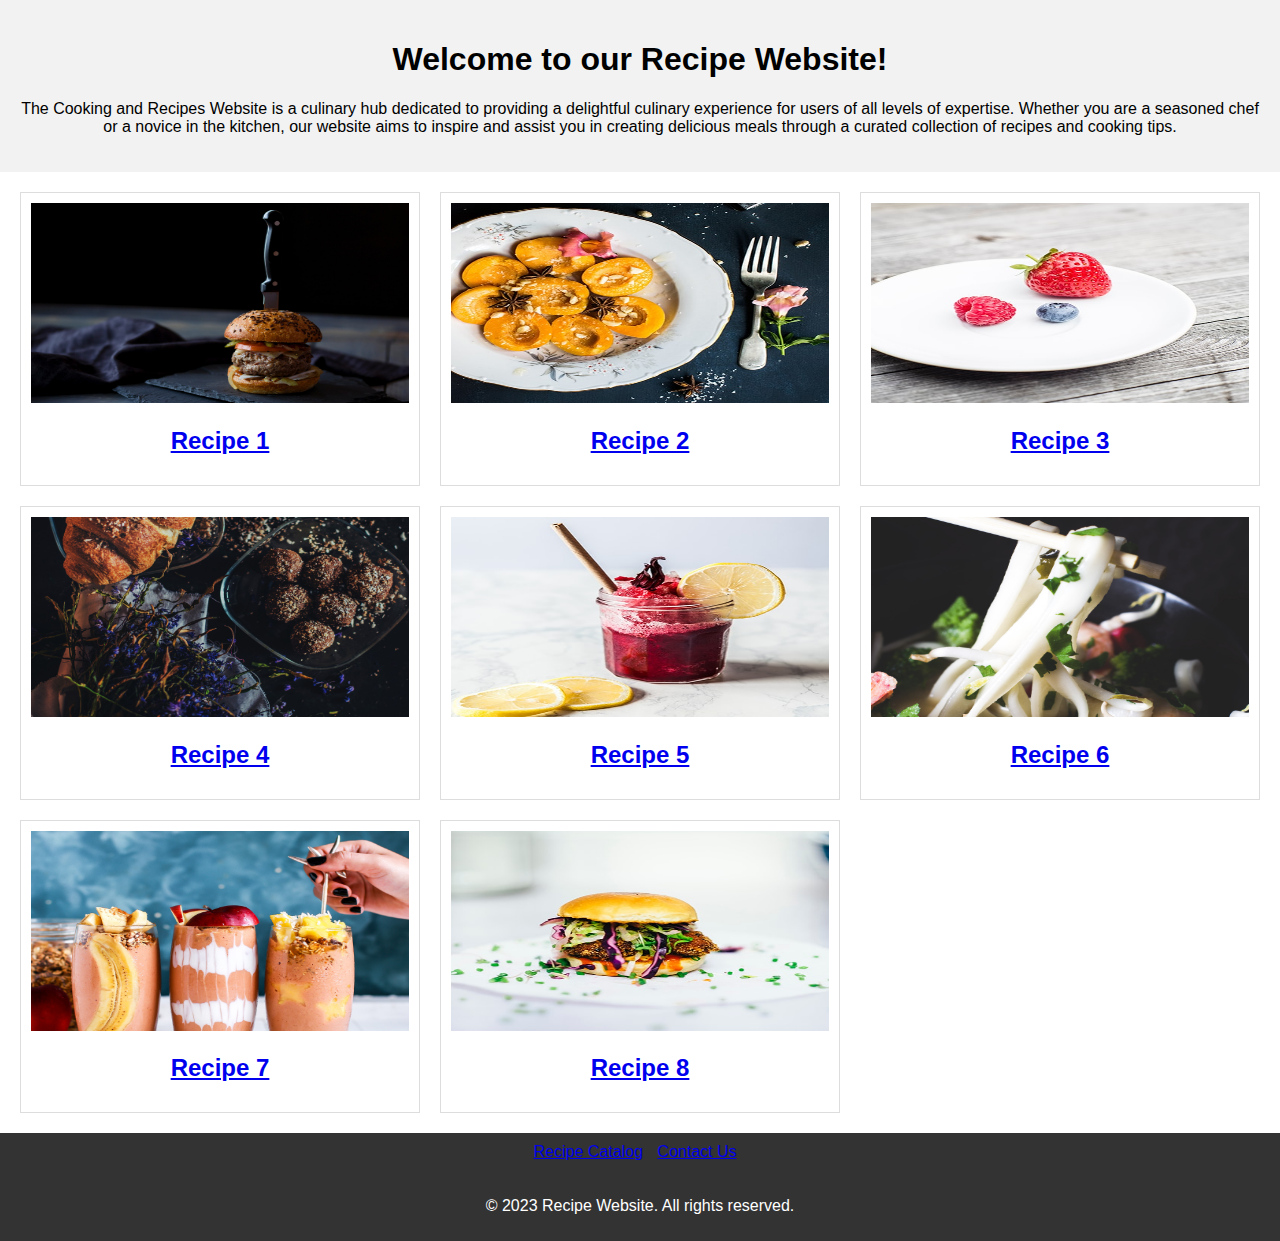
<file: index.html>
<!DOCTYPE html>
<html lang="en">
<head>
  <meta charset="UTF-8">
  <meta name="viewport" content="width=device-width, initial-scale=1.0">
  <link rel="stylesheet" href="styles.css">
  <title>Recipe Website</title>
</head>
<body>
  <header>
    <h1>Welcome to our Recipe Website!</h1>
    <p>The Cooking and Recipes Website is a culinary hub dedicated to providing a delightful
       culinary experience for users of all levels of expertise. Whether you are a seasoned 
       chef or a novice in the kitchen, our website aims to inspire and assist you in creating 
       delicious meals through a curated collection of recipes and cooking tips.</p>
  </header>

  <section class="recipe-grid">
    <div class="recipe">
      <a href="recipe1.html">
        <img src="images/bg1.jpg" alt="Recipe 1">
        <h2>Recipe 1</h2>
      </a>
    </div>
    <div class="recipe">
      <a href="recipe2.html">
        <img src="images/insta4.jpg" alt="Recipe 2">
        <h2>Recipe 2</h2>
      </a>
    </div>
    <div class="recipe">
      <a href="recipe3.html">
        <img src="images/insta3.jpg" alt="Recipe 3">
        <h2>Recipe 3</h2>
      </a>
    </div>
    <div class="recipe">
      <a href="recipe4.html">
        <img src="images/bg4.jpg" alt="Recipe 4">
        <h2>Recipe 4</h2>
      </a>
    </div>
    <div class="recipe">
      <a href="recipe5.html">
        <img src="images/insta5.jpg" alt="Recipe 5">
        <h2>Recipe 5</h2>
      </a>
    </div>
    <div class="recipe">
      <a href="recipe6.html">
        <img src="images/bg6.jpg" alt="Recipe 6">
        <h2>Recipe 6</h2>
      </a>
    </div>
    <div class="recipe">
        <a href="recipe7.html">
          <img src="images/bg7.jpg" alt="Recipe 7">
          <h2>Recipe 7</h2>
        </a>
      </div>
      <div class="recipe">
        <a href="recipe8.html">
          <img src="images/insta7.jpg" alt="Recipe 8">
          <h2>Recipe 8</h2>
        </a>
      </div>
    <!-- Add more recipes as needed -->

  </section>

  <nav>
    <ul>
      <li><a href="recipe-catalog.html">Recipe Catalog</a></li>
      <li><a href="contact-us.html">Contact Us</a></li>
    </ul>
  </nav>

  <footer>
    <p>&copy; 2023 Recipe Website. All rights reserved.</p>
  </footer>
</body>
</html>
</file>
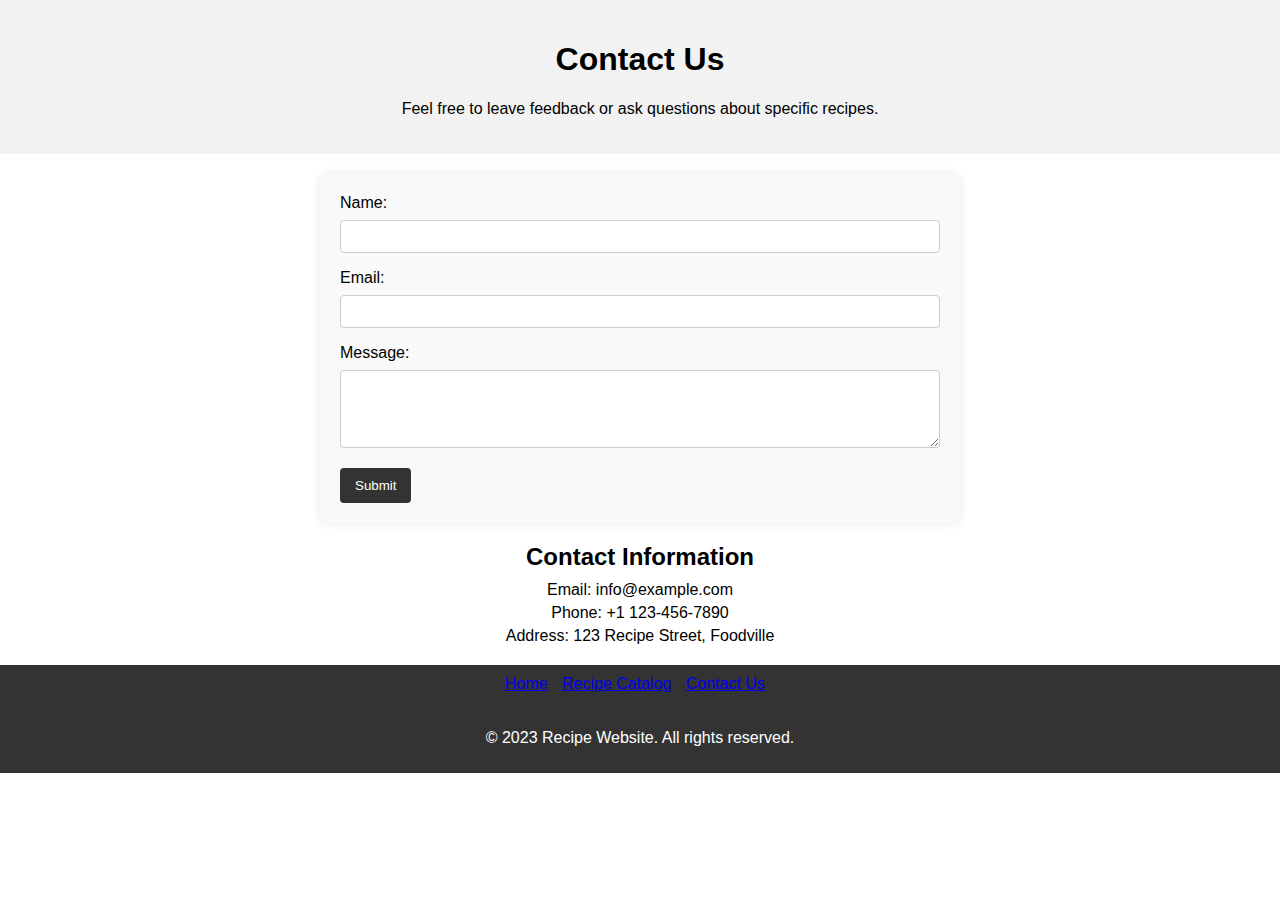
<file: contact-us.html>
<!DOCTYPE html>
<html lang="en">
<head>
  <meta charset="UTF-8">
  <meta name="viewport" content="width=device-width, initial-scale=1.0">
  <link rel="stylesheet" href="styles.css">
  <title>Contact Us</title>
  <style>
    body {
      font-family: 'Arial', sans-serif;
      margin: 0;
      padding: 0;
    }

    header {
      background-color: #f2f2f2;
      padding: 20px;
      text-align: center;
    }

    section {
      margin: 20px;
    }

    form {
      max-width: 600px;
      margin: 0 auto;
      background-color: #f9f9f9;
      padding: 20px;
      border-radius: 8px;
      box-shadow: 0 0 10px rgba(0, 0, 0, 0.1);
    }

    label {
      display: block;
      margin-bottom: 8px;
    }

    input,
    textarea {
      width: 100%;
      padding: 8px;
      margin-bottom: 16px;
      border: 1px solid #ccc;
      border-radius: 4px;
      box-sizing: border-box;
    }

    button {
      background-color: #333;
      color: white;
      padding: 10px 15px;
      border: none;
      border-radius: 4px;
      cursor: pointer;
    }

    button:hover {
      background-color: #555;
    }

    .contact-info {
      text-align: center;
      margin-top: 20px;
    }

    .contact-info h2 {
      margin-bottom: 10px;
    }

    .contact-info p {
      margin: 5px 0;
    }

    nav {
      background-color: #333;
      color: white;
      text-align: center;
      padding: 10px;
    }

    nav ul {
      list-style: none;
      padding: 0;
      margin: 0;
    }

    nav ul li {
      display: inline;
      margin-right: 10px;
    }

    footer {
      background-color: #333;
      color: white;
      text-align: center;
      padding: 10px;
    }
  </style>
</head>
<body>
  <header>
    <h1>Contact Us</h1>
    <p>Feel free to leave feedback or ask questions about specific recipes.</p>
  </header>

  <section>
    <form action="submit_feedback.php" method="post">
      <label for="name">Name:</label>
      <input type="text" id="name" name="name" required>

      <label for="email">Email:</label>
      <input type="email" id="email" name="email" required>

      <label for="message">Message:</label>
      <textarea id="message" name="message" rows="4" required></textarea>

      <button type="submit">Submit</button>
    </form>

    <!-- Contact information -->
    <div class="contact-info">
      <h2>Contact Information</h2>
      <p>Email: info@example.com</p>
      <p>Phone: +1 123-456-7890</p>
      <p>Address: 123 Recipe Street, Foodville</p>
    </div>
  </section>

  <nav>
    <ul>
      <li><a href="index.html">Home</a></li>
      <li><a href="recipe-catalog.html">Recipe Catalog</a></li>
      <li><a href="contact-us.html">Contact Us</a></li>
    </ul>
  </nav>

  <footer>
    <p>&copy; 2023 Recipe Website. All rights reserved.</p>
  </footer>
</body>
</html>
</file>
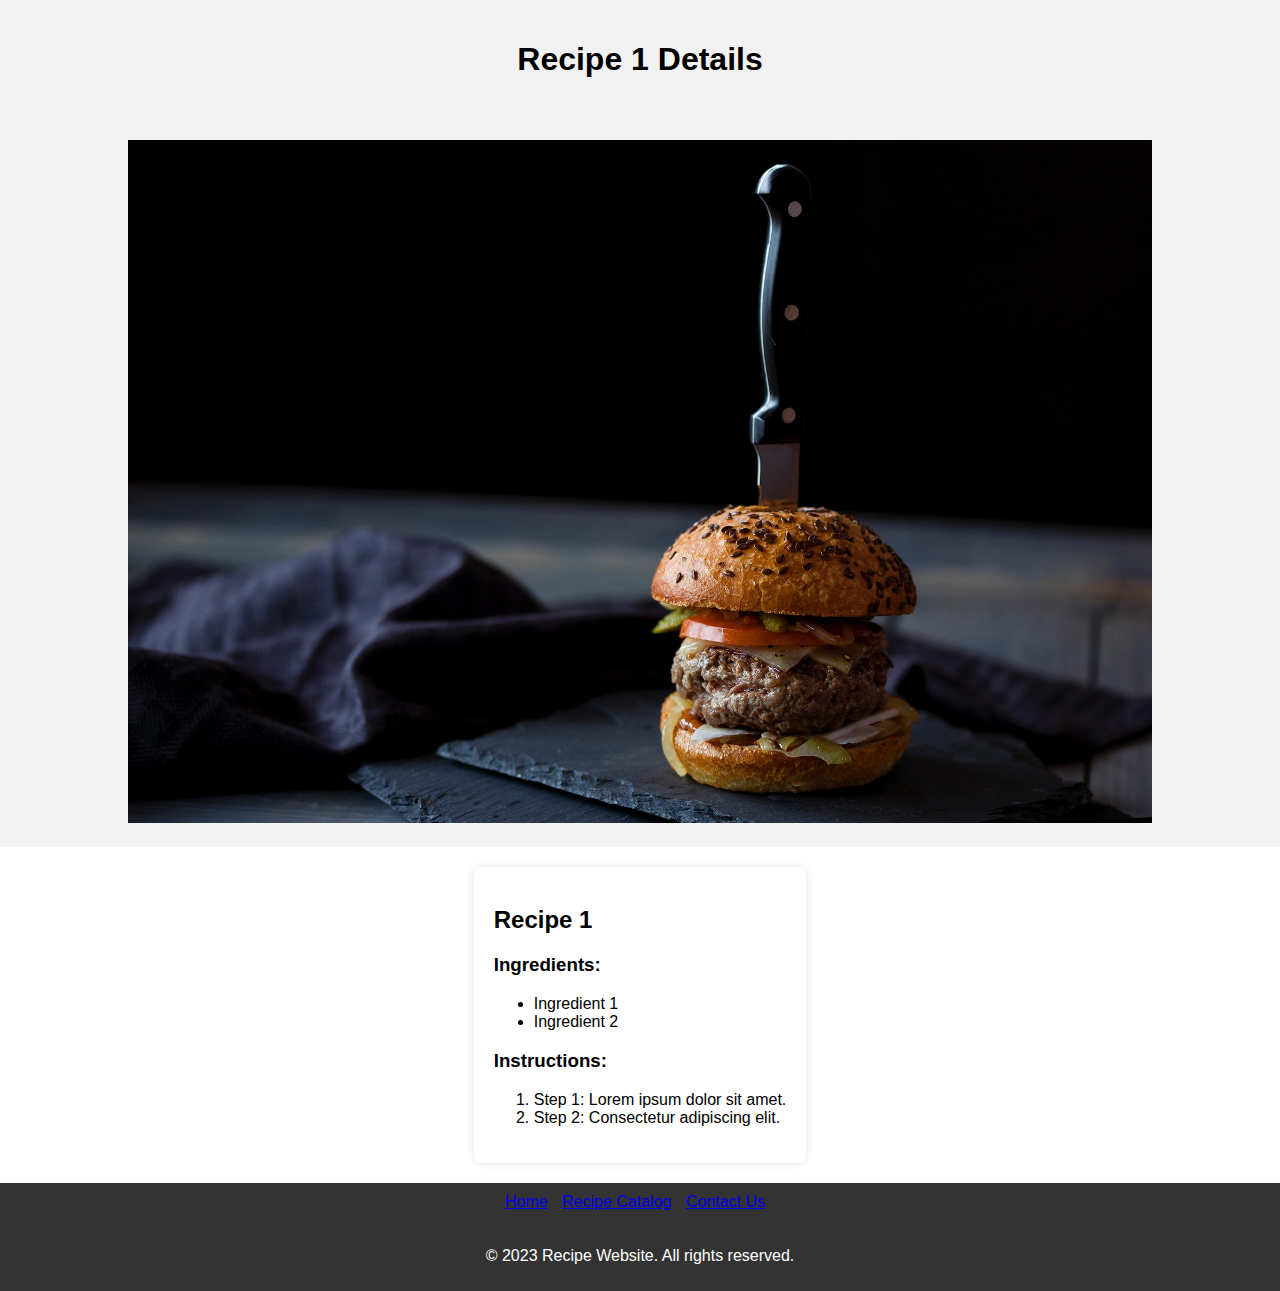
<file: recipe1.html>
<!DOCTYPE html>
<html lang="en">
<head>
  <meta charset="UTF-8">
  <meta name="viewport" content="width=device-width, initial-scale=1.0">
  <link rel="stylesheet" href="styles.css">
  <link rel="stylesheet" href="recipe.css">
  <title>Recipe 1 Details</title>
</head>
<body>
  <header>
    <h1>Recipe 1 Details</h1>
  </header>

  <section class="recipe-details">
    <div class="recipe-image">
      <img src="images/bg1.jpg" alt="Recipe 1">
    </div>
    
    <div class="recipe-info">
      <h2>Recipe 1</h2>
      
      <h3>Ingredients:</h3>
      <ul>
        <li>Ingredient 1</li>
        <li>Ingredient 2</li>
        <!-- Add more ingredients as needed -->
      </ul>

      <h3>Instructions:</h3>
      <ol>
        <li>Step 1: Lorem ipsum dolor sit amet.</li>
        <li>Step 2: Consectetur adipiscing elit.</li>
        <!-- Add more steps as needed -->
      </ol>
    </div>
  </section>

  <nav>
    <ul>
      <li><a href="index.html">Home</a></li>
      <li><a href="recipe-catalog.html">Recipe Catalog</a></li>
      <li><a href="contact-us.html">Contact Us</a></li>
    </ul>
  </nav>

  <footer>
    <p>&copy; 2023 Recipe Website. All rights reserved.</p>
  </footer>
</body>
</html>
</file>
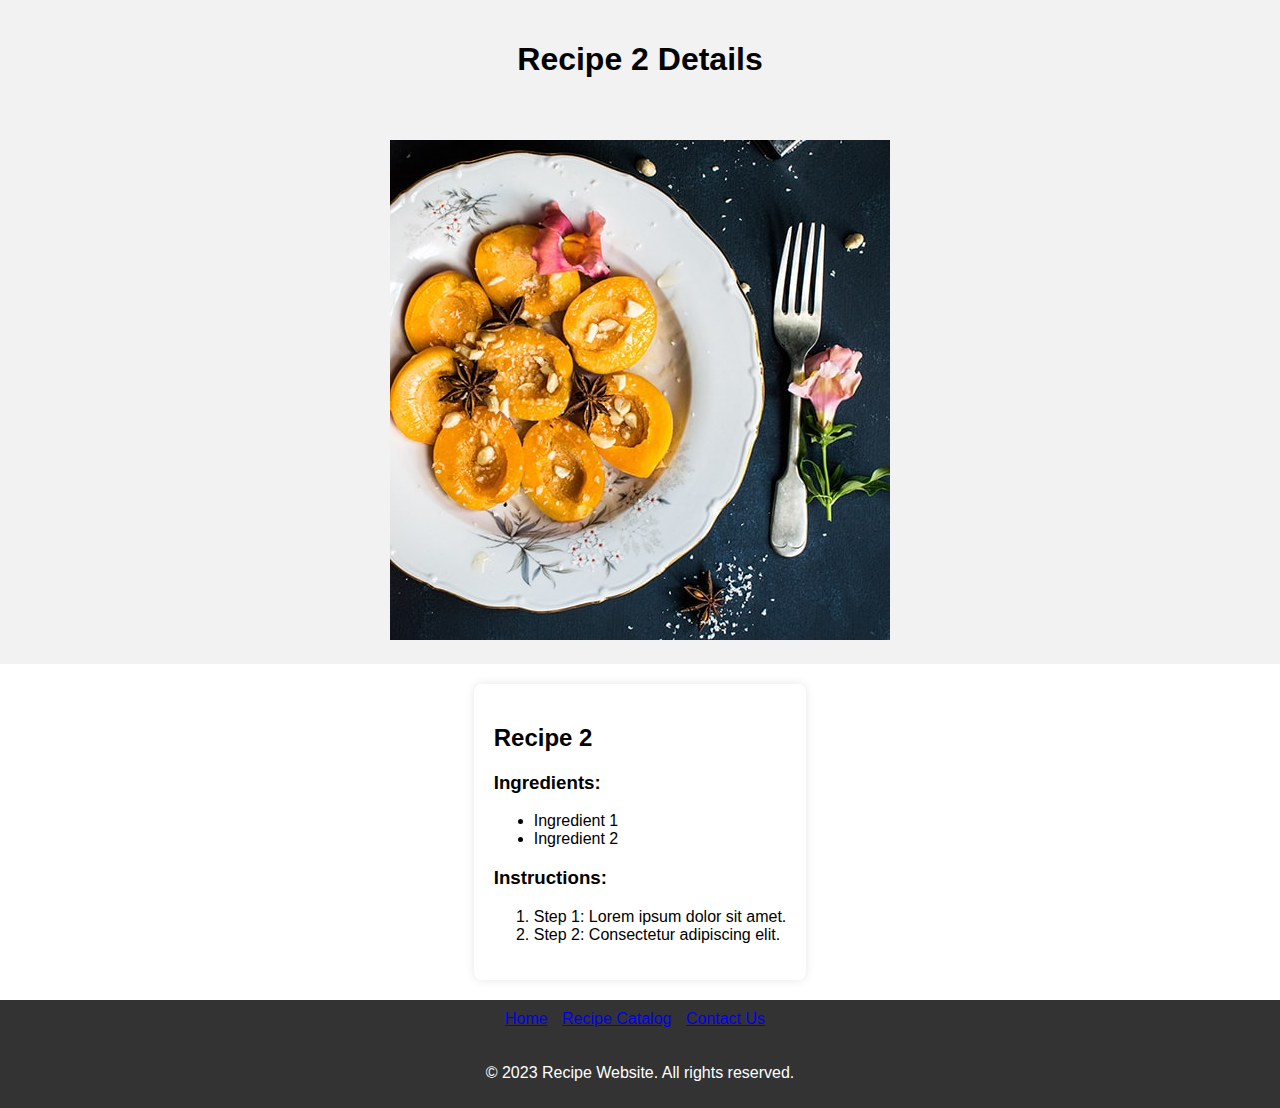
<file: recipe2.html>
<!DOCTYPE html>
<html lang="en">
<head>
  <meta charset="UTF-8">
  <meta name="viewport" content="width=device-width, initial-scale=1.0">
  <link rel="stylesheet" href="recipe.css">
  <link rel="stylesheet" href="styles.css">
  <title>Recipe 2 Details</title>
</head>
<body>
  <header>
    <h1>Recipe 2 Details</h1>
  </header>

  <section class="recipe-details">
    <div class="recipe-image">
      <img src="images/insta4.jpg" alt="Recipe 1">
    </div>
    
    <div class="recipe-info">
      <h2>Recipe 2</h2>
      
      <h3>Ingredients:</h3>
      <ul>
        <li>Ingredient 1</li>
        <li>Ingredient 2</li>
        <!-- Add more ingredients as needed -->
      </ul>

      <h3>Instructions:</h3>
      <ol>
        <li>Step 1: Lorem ipsum dolor sit amet.</li>
        <li>Step 2: Consectetur adipiscing elit.</li>
        <!-- Add more steps as needed -->
      </ol>
    </div>
  </section>

  <nav>
    <ul>
      <li><a href="index.html">Home</a></li>
      <li><a href="recipe-catalog.html">Recipe Catalog</a></li>
      <li><a href="contact-us.html">Contact Us</a></li>
    </ul>
  </nav>

  <footer>
    <p>&copy; 2023 Recipe Website. All rights reserved.</p>
  </footer>
</body>
</html>
</file>
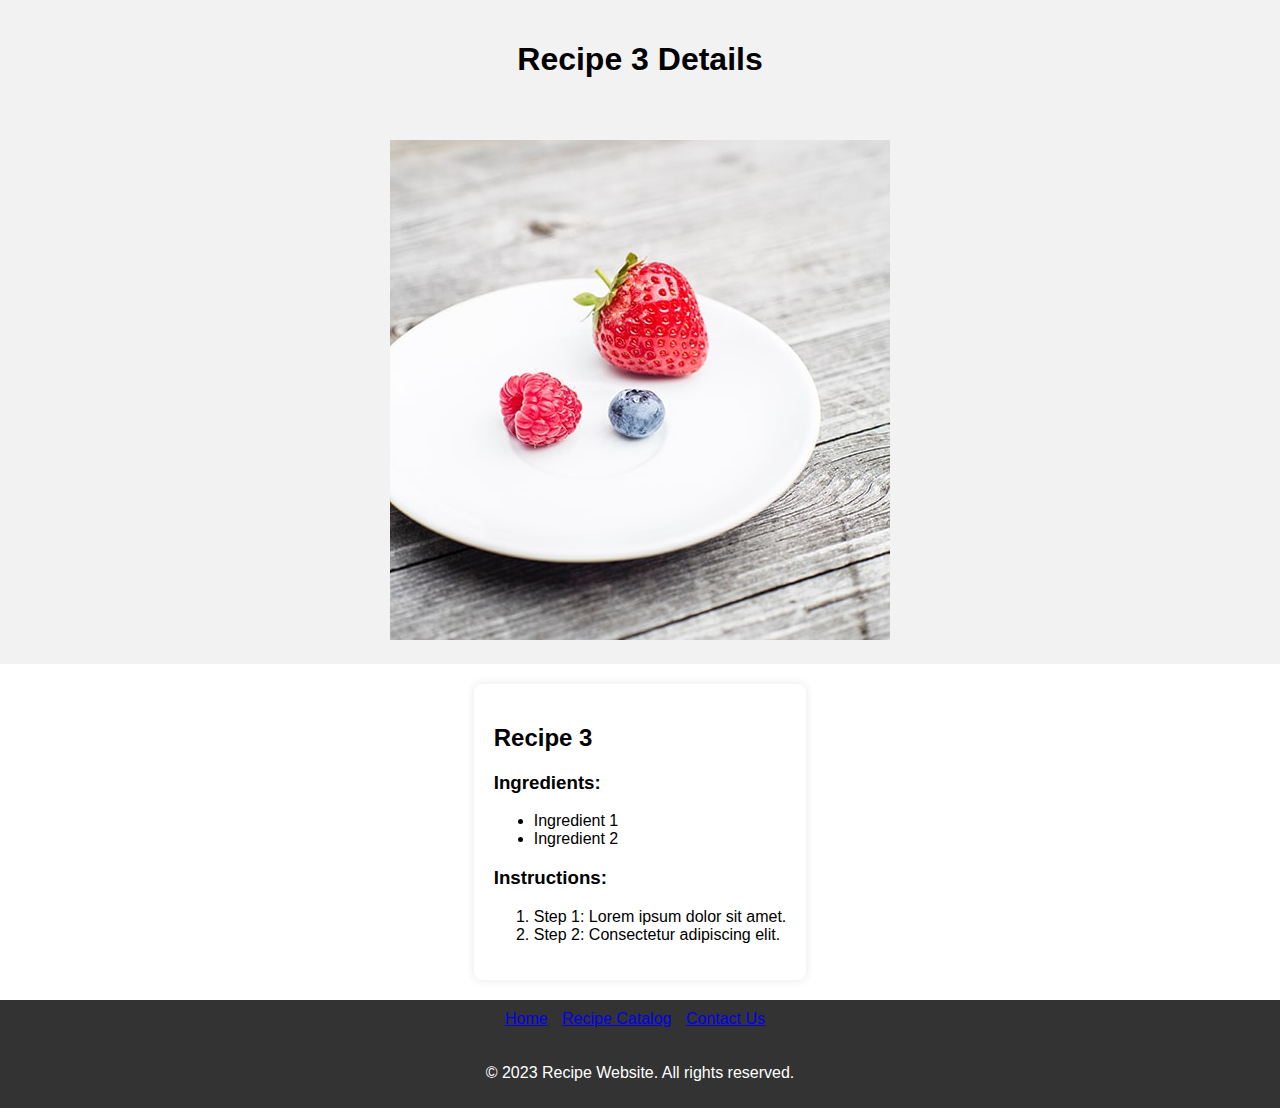
<file: recipe3.html>
<!DOCTYPE html>
<html lang="en">
<head>
  <meta charset="UTF-8">
  <meta name="viewport" content="width=device-width, initial-scale=1.0">
  <link rel="stylesheet" href="recipe.css">
  <link rel="stylesheet" href="styles.css">
  <title>Recipe 3 Details</title>
</head>
<body>
  <header>
    <h1>Recipe 3 Details</h1>
  </header>

  <section class="recipe-details">
    <div class="recipe-image">
      <img src="images/insta3.jpg" alt="Recipe 1">
    </div>
    
    <div class="recipe-info">
      <h2>Recipe 3</h2>
      
      <h3>Ingredients:</h3>
      <ul>
        <li>Ingredient 1</li>
        <li>Ingredient 2</li>
        <!-- Add more ingredients as needed -->
      </ul>

      <h3>Instructions:</h3>
      <ol>
        <li>Step 1: Lorem ipsum dolor sit amet.</li>
        <li>Step 2: Consectetur adipiscing elit.</li>
        <!-- Add more steps as needed -->
      </ol>
    </div>
  </section>

  <nav>
    <ul>
      <li><a href="index.html">Home</a></li>
      <li><a href="recipe-catalog.html">Recipe Catalog</a></li>
      <li><a href="contact-us.html">Contact Us</a></li>
    </ul>
  </nav>

  <footer>
    <p>&copy; 2023 Recipe Website. All rights reserved.</p>
  </footer>
</body>
</html>
</file>
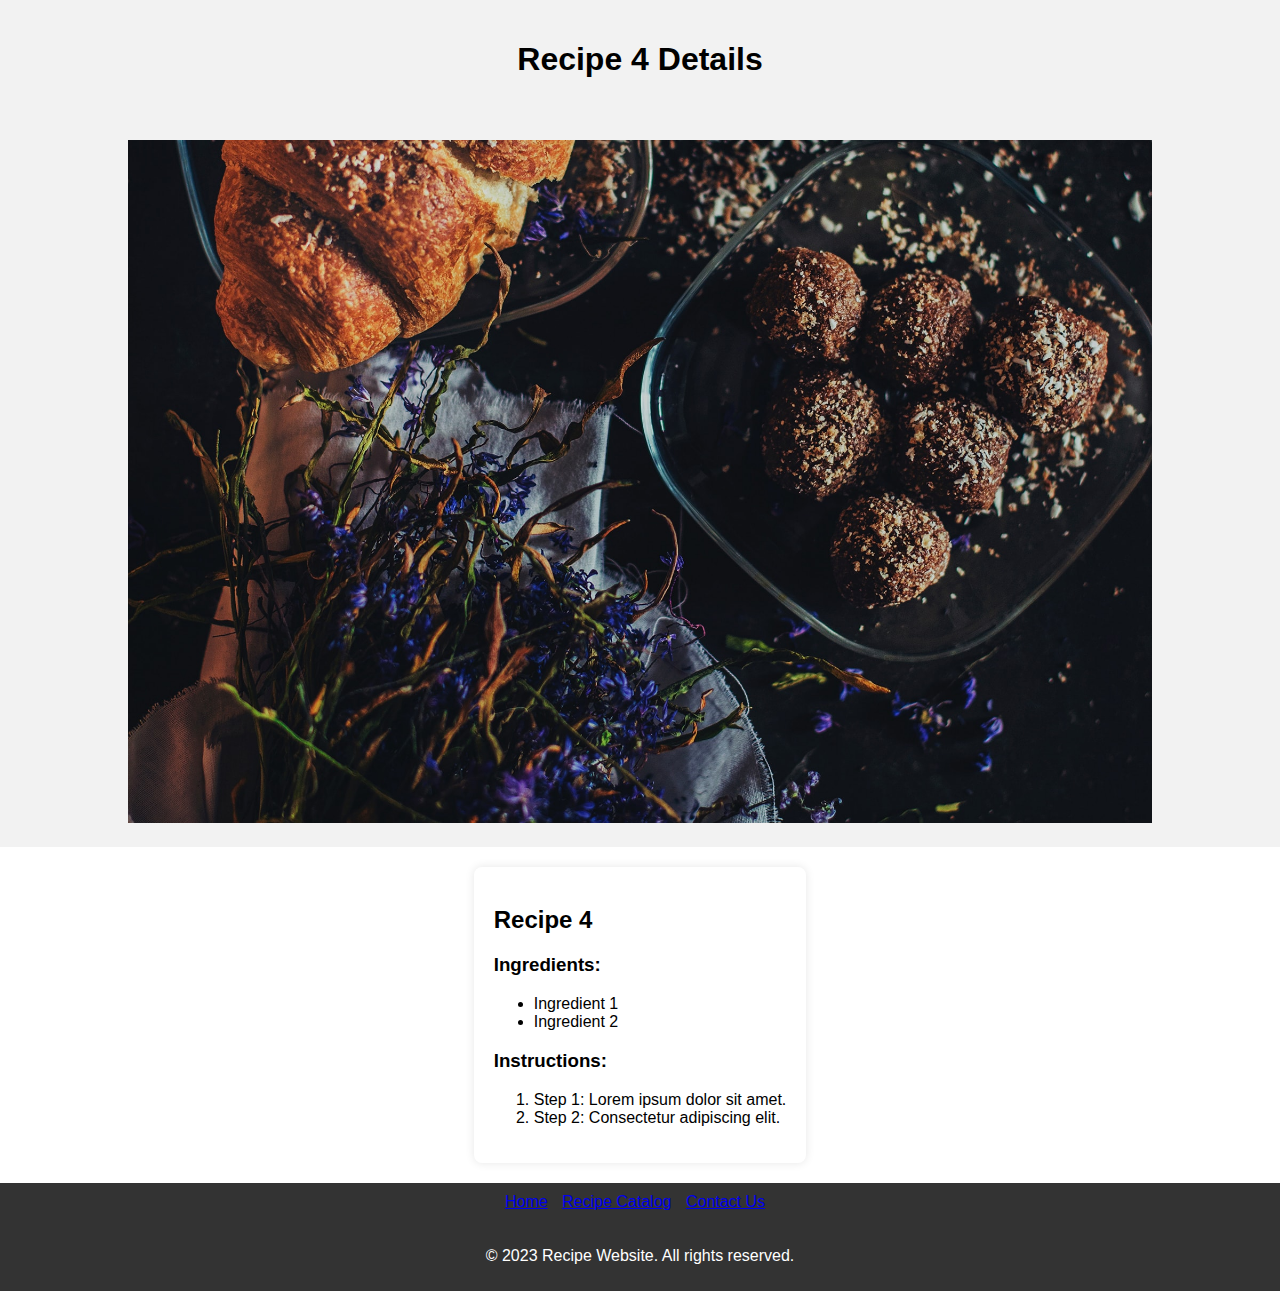
<file: recipe4.html>
<!DOCTYPE html>
<html lang="en">
<head>
  <meta charset="UTF-8">
  <meta name="viewport" content="width=device-width, initial-scale=1.0">
  <link rel="stylesheet" href="recipe.css">
  <link rel="stylesheet" href="styles.css">
  <title>Recipe 4 Details</title>
</head>
<body>
  <header>
    <h1>Recipe 4 Details</h1>
  </header>

  <section class="recipe-details">
    <div class="recipe-image">
      <img src="images/bg4.jpg" alt="Recipe 1">
    </div>
    
    <div class="recipe-info">
      <h2>Recipe 4</h2>
      
      <h3>Ingredients:</h3>
      <ul>
        <li>Ingredient 1</li>
        <li>Ingredient 2</li>
        <!-- Add more ingredients as needed -->
      </ul>

      <h3>Instructions:</h3>
      <ol>
        <li>Step 1: Lorem ipsum dolor sit amet.</li>
        <li>Step 2: Consectetur adipiscing elit.</li>
        <!-- Add more steps as needed -->
      </ol>
    </div>
  </section>

  <nav>
    <ul>
      <li><a href="index.html">Home</a></li>
      <li><a href="recipe-catalog.html">Recipe Catalog</a></li>
      <li><a href="contact-us.html">Contact Us</a></li>
    </ul>
  </nav>

  <footer>
    <p>&copy; 2023 Recipe Website. All rights reserved.</p>
  </footer>
</body>
</html>
</file>
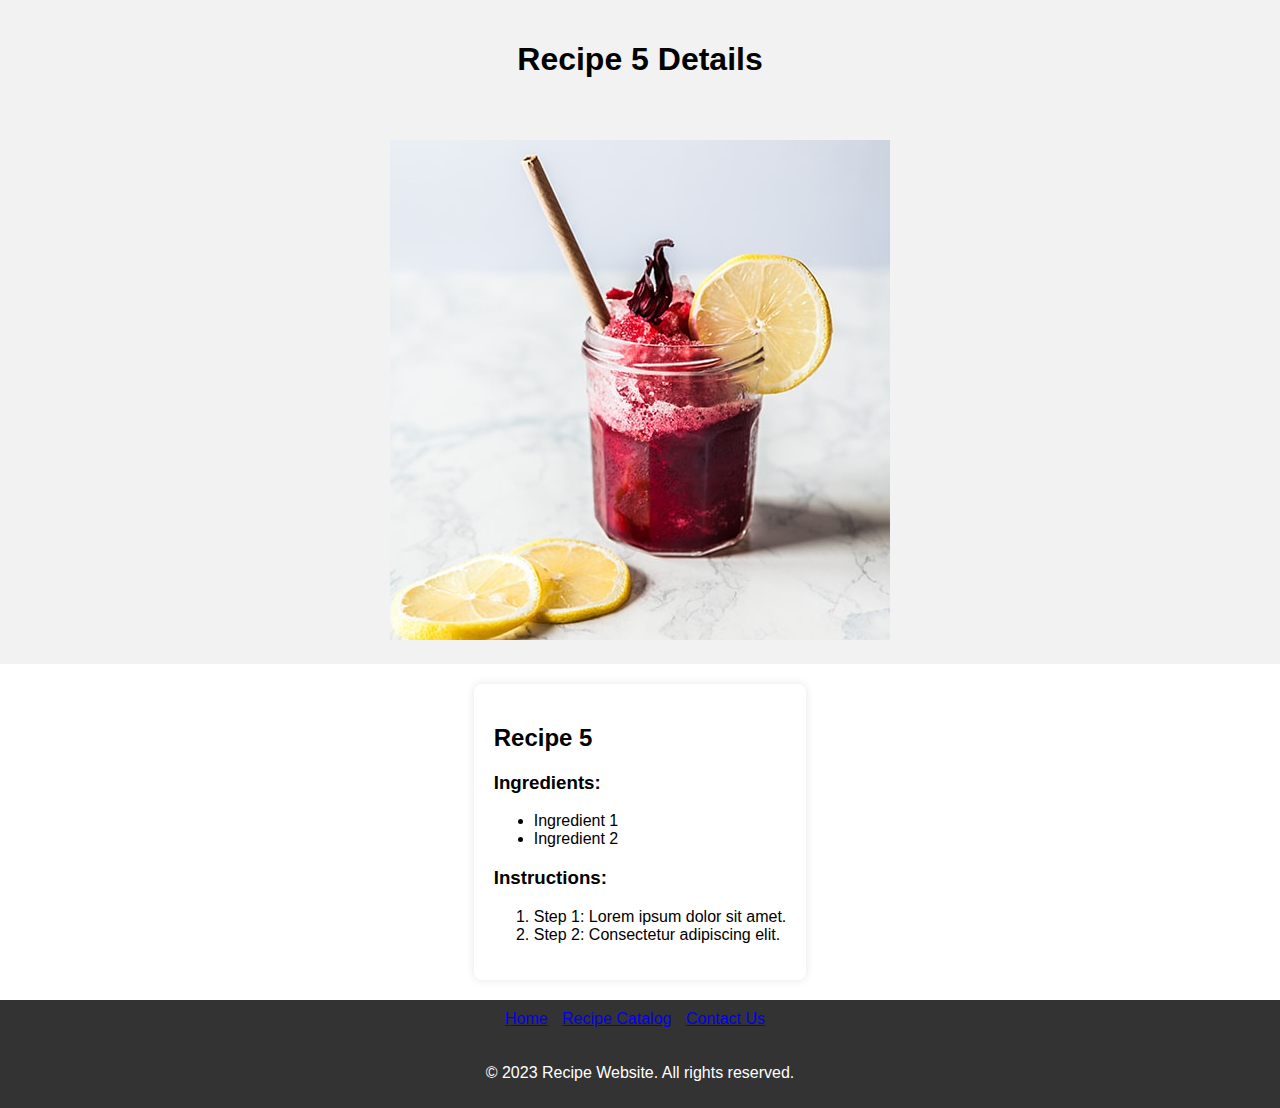
<file: recipe5.html>
<!DOCTYPE html>
<html lang="en">
<head>
  <meta charset="UTF-8">
  <meta name="viewport" content="width=device-width, initial-scale=1.0">
  <link rel="stylesheet" href="recipe.css">
  <link rel="stylesheet" href="styles.css">
  <title>Recipe 5 Details</title>
</head>
<body>
  <header>
    <h1>Recipe 5 Details</h1>
  </header>

  <section class="recipe-details">
    <div class="recipe-image">
      <img src="images/insta5.jpg" alt="Recipe 1">
    </div>
    
    <div class="recipe-info">
      <h2>Recipe 5</h2>
      
      <h3>Ingredients:</h3>
      <ul>
        <li>Ingredient 1</li>
        <li>Ingredient 2</li>
        <!-- Add more ingredients as needed -->
      </ul>

      <h3>Instructions:</h3>
      <ol>
        <li>Step 1: Lorem ipsum dolor sit amet.</li>
        <li>Step 2: Consectetur adipiscing elit.</li>
        <!-- Add more steps as needed -->
      </ol>
    </div>
  </section>

  <nav>
    <ul>
      <li><a href="index.html">Home</a></li>
      <li><a href="recipe-catalog.html">Recipe Catalog</a></li>
      <li><a href="contact-us.html">Contact Us</a></li>
    </ul>
  </nav>

  <footer>
    <p>&copy; 2023 Recipe Website. All rights reserved.</p>
  </footer>
</body>
</html>
</file>
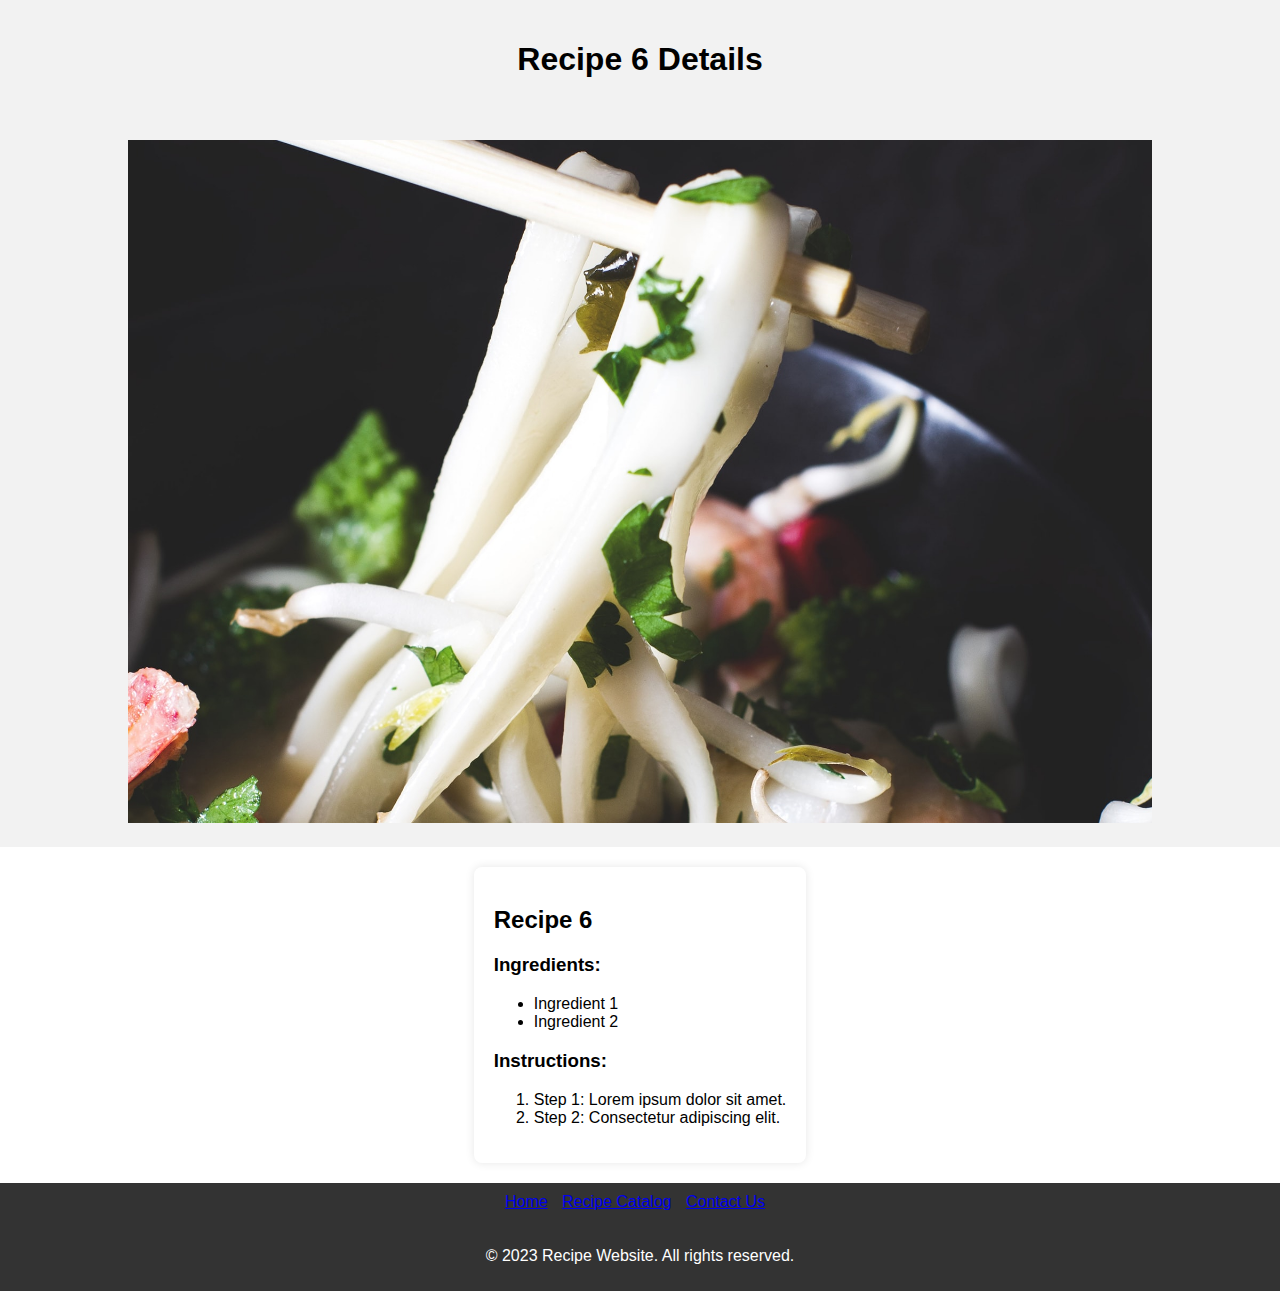
<file: recipe6.html>
<!DOCTYPE html>
<html lang="en">
<head>
  <meta charset="UTF-8">
  <meta name="viewport" content="width=device-width, initial-scale=1.0">
  <link rel="stylesheet" href="recipe.css">
  <link rel="stylesheet" href="styles.css">
  <title>Recipe 6 Details</title>
</head>
<body>
  <header>
    <h1>Recipe 6 Details</h1>
  </header>

  <section class="recipe-details">
    <div class="recipe-image">
      <img src="images/bg6.jpg" alt="Recipe 1">
    </div>
    
    <div class="recipe-info">
      <h2>Recipe 6</h2>
      
      <h3>Ingredients:</h3>
      <ul>
        <li>Ingredient 1</li>
        <li>Ingredient 2</li>
        <!-- Add more ingredients as needed -->
      </ul>

      <h3>Instructions:</h3>
      <ol>
        <li>Step 1: Lorem ipsum dolor sit amet.</li>
        <li>Step 2: Consectetur adipiscing elit.</li>
        <!-- Add more steps as needed -->
      </ol>
    </div>
  </section>

  <nav>
    <ul>
      <li><a href="index.html">Home</a></li>
      <li><a href="recipe-catalog.html">Recipe Catalog</a></li>
      <li><a href="contact-us.html">Contact Us</a></li>
    </ul>
  </nav>

  <footer>
    <p>&copy; 2023 Recipe Website. All rights reserved.</p>
  </footer>
</body>
</html>
</file>
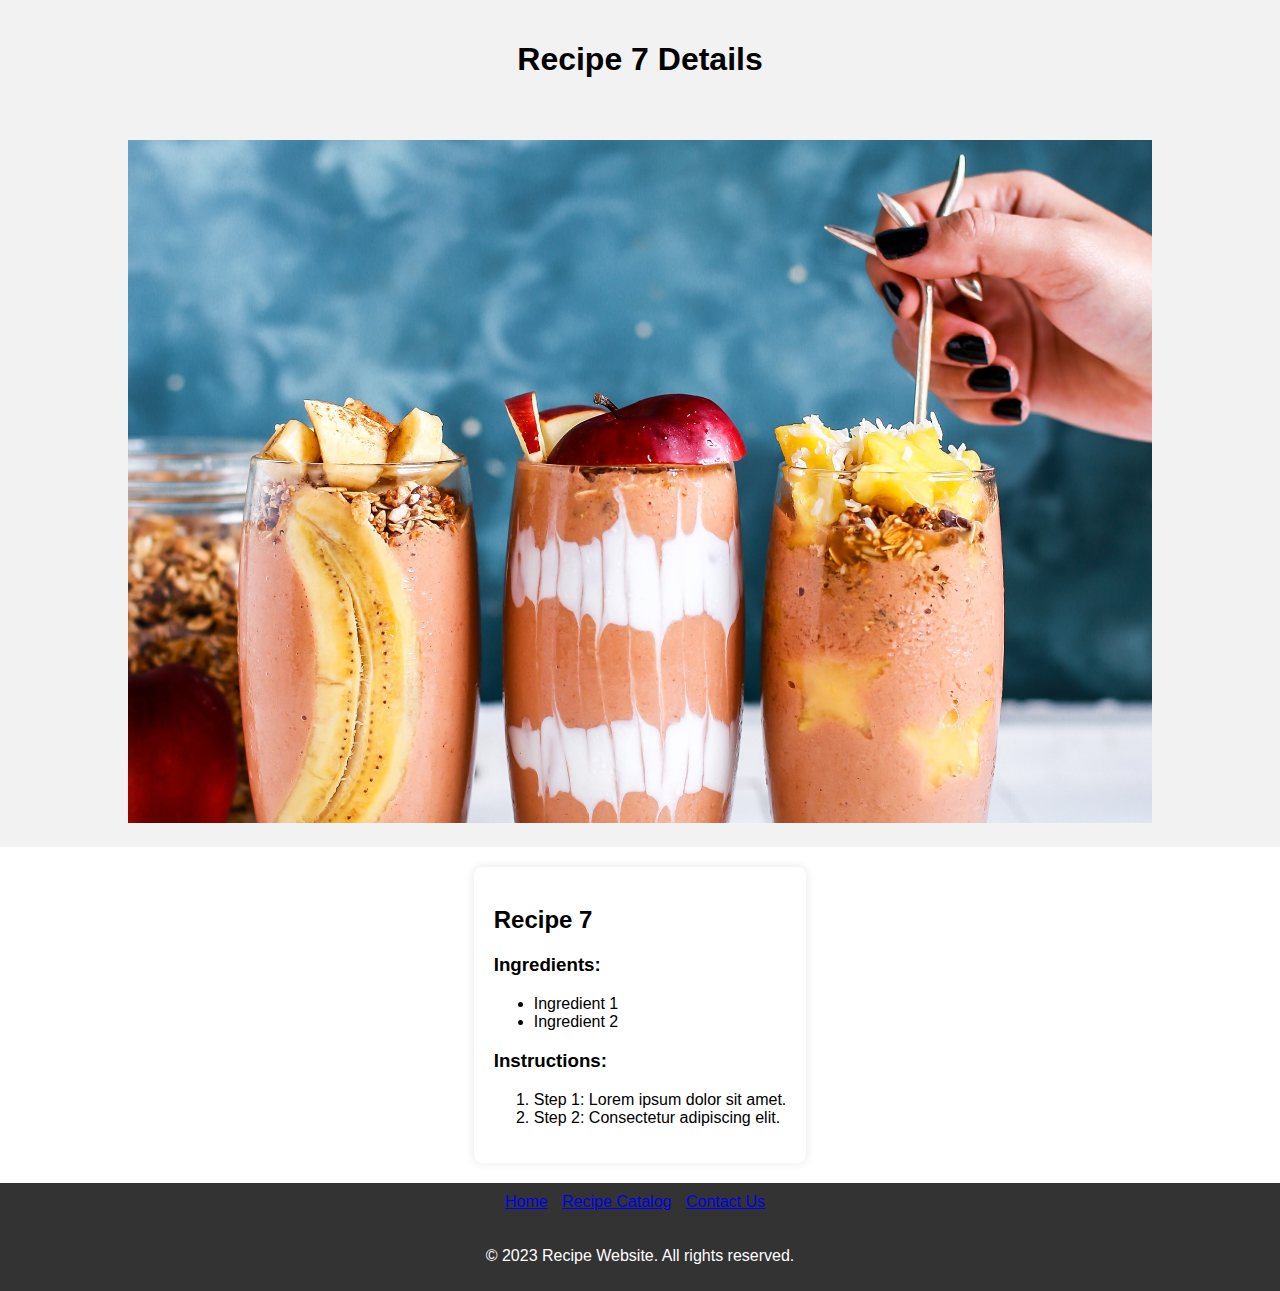
<file: recipe7.html>
<!DOCTYPE html>
<html lang="en">
<head>
  <meta charset="UTF-8">
  <meta name="viewport" content="width=device-width, initial-scale=1.0">
  <link rel="stylesheet" href="recipe.css">
  <link rel="stylesheet" href="styles.css">
  <title>Recipe 7 Details</title>
</head>
<body>
  <header>
    <h1>Recipe 7 Details</h1>
  </header>

  <section class="recipe-details">
    <div class="recipe-image">
      <img src="images/bg7.jpg" alt="Recipe 1">
    </div>
    
    <div class="recipe-info">
      <h2>Recipe 7</h2>
      
      <h3>Ingredients:</h3>
      <ul>
        <li>Ingredient 1</li>
        <li>Ingredient 2</li>
        <!-- Add more ingredients as needed -->
      </ul>

      <h3>Instructions:</h3>
      <ol>
        <li>Step 1: Lorem ipsum dolor sit amet.</li>
        <li>Step 2: Consectetur adipiscing elit.</li>
        <!-- Add more steps as needed -->
      </ol>
    </div>
  </section>

  <nav>
    <ul>
      <li><a href="index.html">Home</a></li>
      <li><a href="recipe-catalog.html">Recipe Catalog</a></li>
      <li><a href="contact-us.html">Contact Us</a></li>
    </ul>
  </nav>

  <footer>
    <p>&copy; 2023 Recipe Website. All rights reserved.</p>
  </footer>
</body>
</html>
</file>
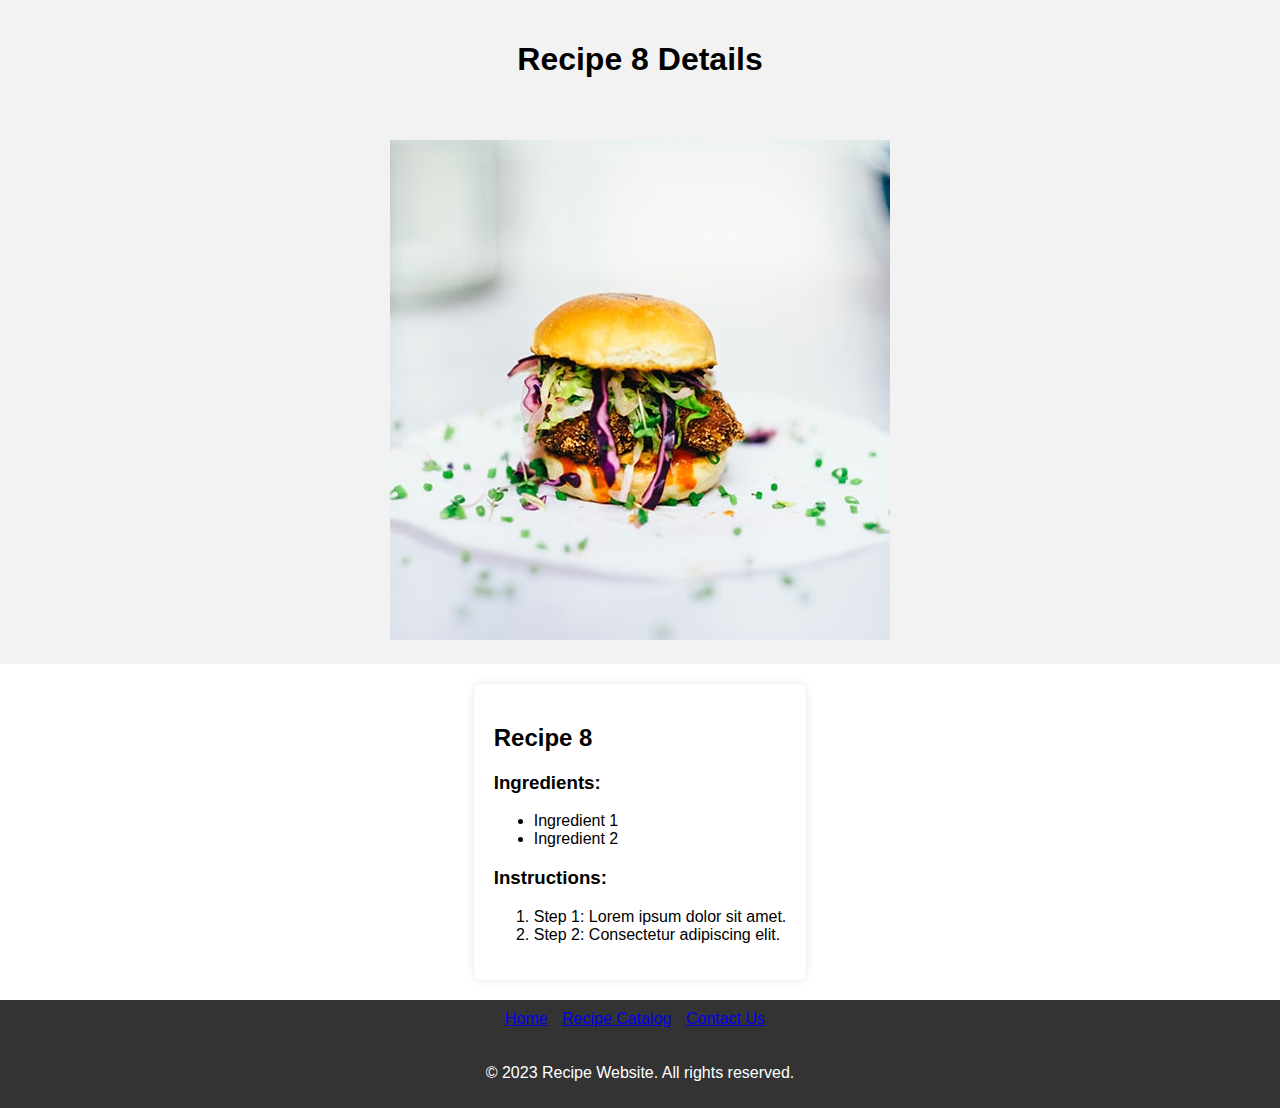
<file: recipe8.html>
<!DOCTYPE html>
<html lang="en">
<head>
  <meta charset="UTF-8">
  <meta name="viewport" content="width=device-width, initial-scale=1.0">
  <link rel="stylesheet" href="recipe.css">
  <link rel="stylesheet" href="styles.css">
  <title>Recipe 8 Details</title>
</head>
<body>
  <header>
    <h1>Recipe 8 Details</h1>
  </header>

  <section class="recipe-details">
    <div class="recipe-image">
      <img src="images/insta7.jpg" alt="Recipe 1">
    </div>
    
    <div class="recipe-info">
      <h2>Recipe 8</h2>
      
      <h3>Ingredients:</h3>
      <ul>
        <li>Ingredient 1</li>
        <li>Ingredient 2</li>
        <!-- Add more ingredients as needed -->
      </ul>

      <h3>Instructions:</h3>
      <ol>
        <li>Step 1: Lorem ipsum dolor sit amet.</li>
        <li>Step 2: Consectetur adipiscing elit.</li>
        <!-- Add more steps as needed -->
      </ol>
    </div>
  </section>

  <nav>
    <ul>
      <li><a href="index.html">Home</a></li>
      <li><a href="recipe-catalog.html">Recipe Catalog</a></li>
      <li><a href="contact-us.html">Contact Us</a></li>
    </ul>
  </nav>

  <footer>
    <p>&copy; 2023 Recipe Website. All rights reserved.</p>
  </footer>
</body>
</html>
</file>
<file: styles.css>
body {
  font-family: 'Arial', sans-serif;
  margin: 0;
  padding: 0;
}

header {
  background-color: #f2f2f2;
  padding: 20px;
  text-align: center;
}

.recipe-grid {
  display: grid;
  grid-template-columns: repeat(auto-fill, minmax(300px, 1fr));
  gap: 20px;
  padding: 20px;
}

.recipe {
  border: 1px solid #ddd;
  padding: 10px;
  text-align: center;
}

.recipe img {
  width: 100%;
  height: auto;
  max-height: 200px; /* Set a specific height for the images */
}

nav {
  background-color: #333;
  color: white;
  text-align: center;
  padding: 10px;
}

nav ul {
  list-style: none;
  padding: 0;
  margin: 0;
}

nav ul li {
  display: inline;
  margin-right: 10px;
}

footer {
  background-color: #333;
  color: white;
  text-align: center;
  padding: 10px;
}
</file>
<file: recipe.css>
.recipe-details {
      display: flex;
      flex-direction: column;
      align-items: center;
    }

    .recipe-image {
      width: 100%;
      background-color: #f2f2f2; 
      text-align: center;
    }

    .recipe-image img {
      max-width: 80%; 
      height: auto;
      margin: 20px 0;
    }

    .recipe-info {
      max-width: 600px;
      margin: 20px;
      background-color: #fff;
      padding: 20px;
      border-radius: 8px;
      box-shadow: 0 0 10px rgba(0, 0, 0, 0.1);
      text-align: left;
    }
</file>
